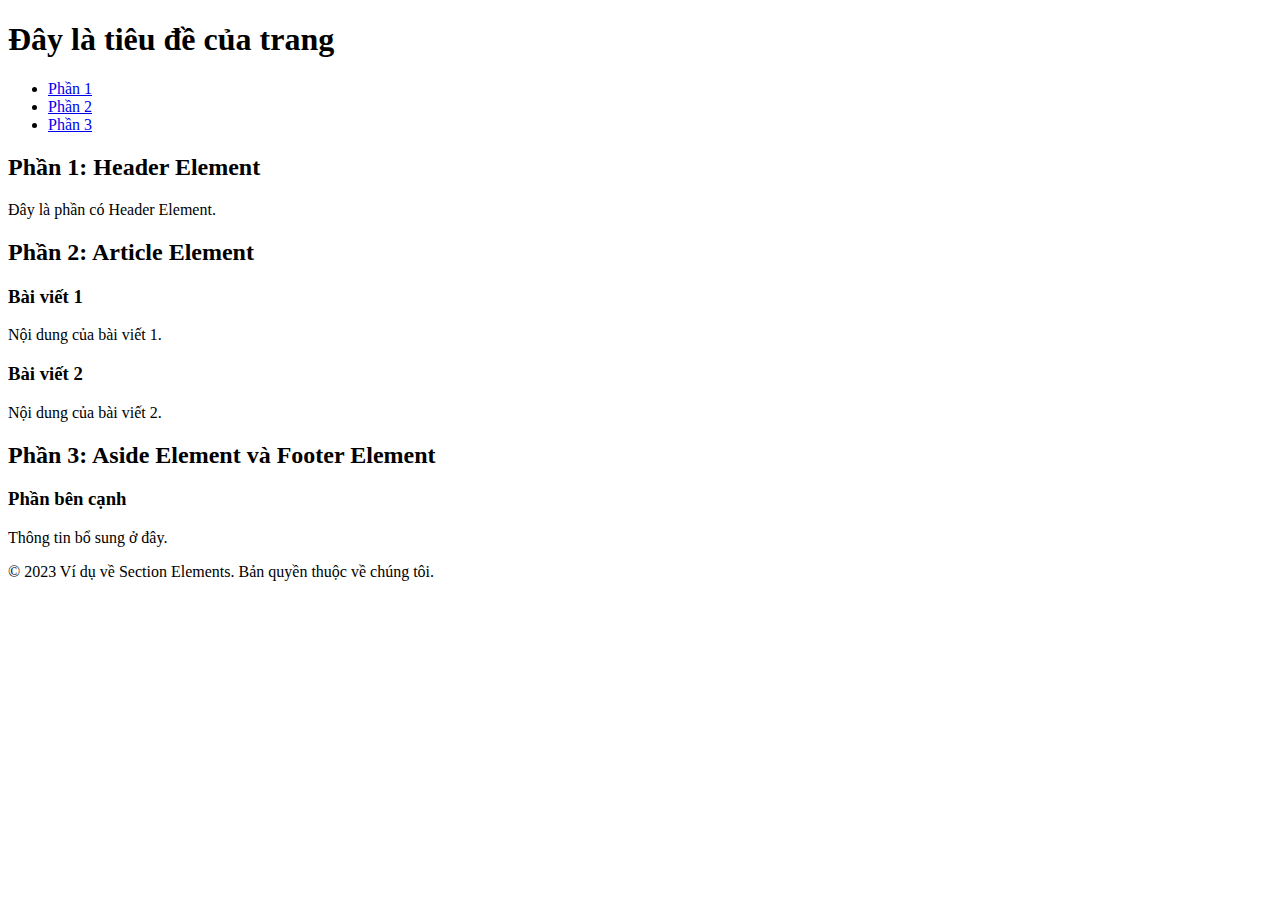
<file: 3.HTML Section Elements/index.html>
<!DOCTYPE html>
<html>

<head>
    <meta charset="UTF-8">
    <title>Ví dụ về Section Elements trong HTML</title>
</head>

<body>
    <header>
        <h1>Đây là tiêu đề của trang</h1>
    </header>

    <nav>
        <ul>
            <li><a href="#section1">Phần 1</a></li>
            <li><a href="#section2">Phần 2</a></li>
            <li><a href="#section3">Phần 3</a></li>
        </ul>
    </nav>

    <main>
        <section id="section1">
            <h2>Phần 1: Header Element</h2>
            <p>Đây là phần có Header Element.</p>
        </section>

        <section id="section2">
            <h2>Phần 2: Article Element</h2>
            <article>
                <h3>Bài viết 1</h3>
                <p>Nội dung của bài viết 1.</p>
            </article>

            <article>
                <h3>Bài viết 2</h3>
                <p>Nội dung của bài viết 2.</p>
            </article>
        </section>

        <section id="section3">
            <h2>Phần 3: Aside Element và Footer Element</h2>
            <aside>
                <h3>Phần bên cạnh</h3>
                <p>Thông tin bổ sung ở đây.</p>
            </aside>

            <footer>
                <p>© 2023 Ví dụ về Section Elements. Bản quyền thuộc về chúng tôi.</p>
            </footer>
        </section>
    </main>

</body>

</html>
</file>
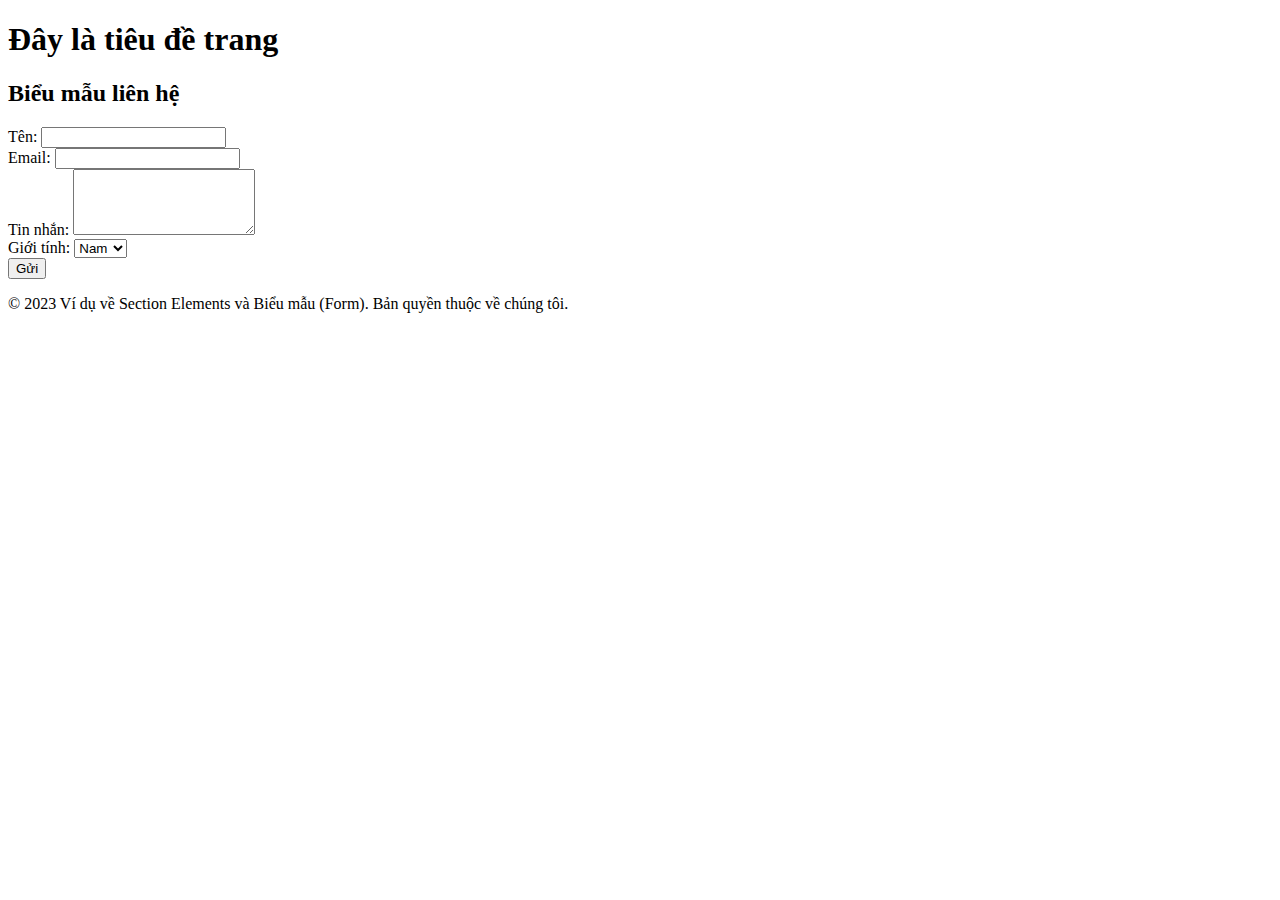
<file: 4.HTML Form Elements/index.html>
<!DOCTYPE html>
<html>

<head>
    <meta charset="UTF-8">
    <title>Ví dụ về Section Elements và Biểu mẫu (Form) trong HTML</title>
</head>

<body>
    <header>
        <h1>Đây là tiêu đề trang</h1>
    </header>

    <section>
        <h2>Biểu mẫu liên hệ</h2>
        <form action="/submit" method="post">
            <label for="name">Tên:</label>
            <input type="text" id="name" name="name" required><br>

            <label for="email">Email:</label>
            <input type="email" id="email" name="email" required><br>

            <label for="message">Tin nhắn:</label>
            <textarea id="message" name="message" rows="4" required></textarea><br>

            <label for="gender">Giới tính:</label>
            <select id="gender" name="gender">
                <option value="male">Nam</option>
                <option value="female">Nữ</option>
                <option value="other">Khác</option>
            </select><br>

            <input type="submit" value="Gửi">
        </form>
    </section>

    <footer>
        <p>© 2023 Ví dụ về Section Elements và Biểu mẫu (Form). Bản quyền thuộc về chúng tôi.</p>
    </footer>

</body>

</html>
</file>
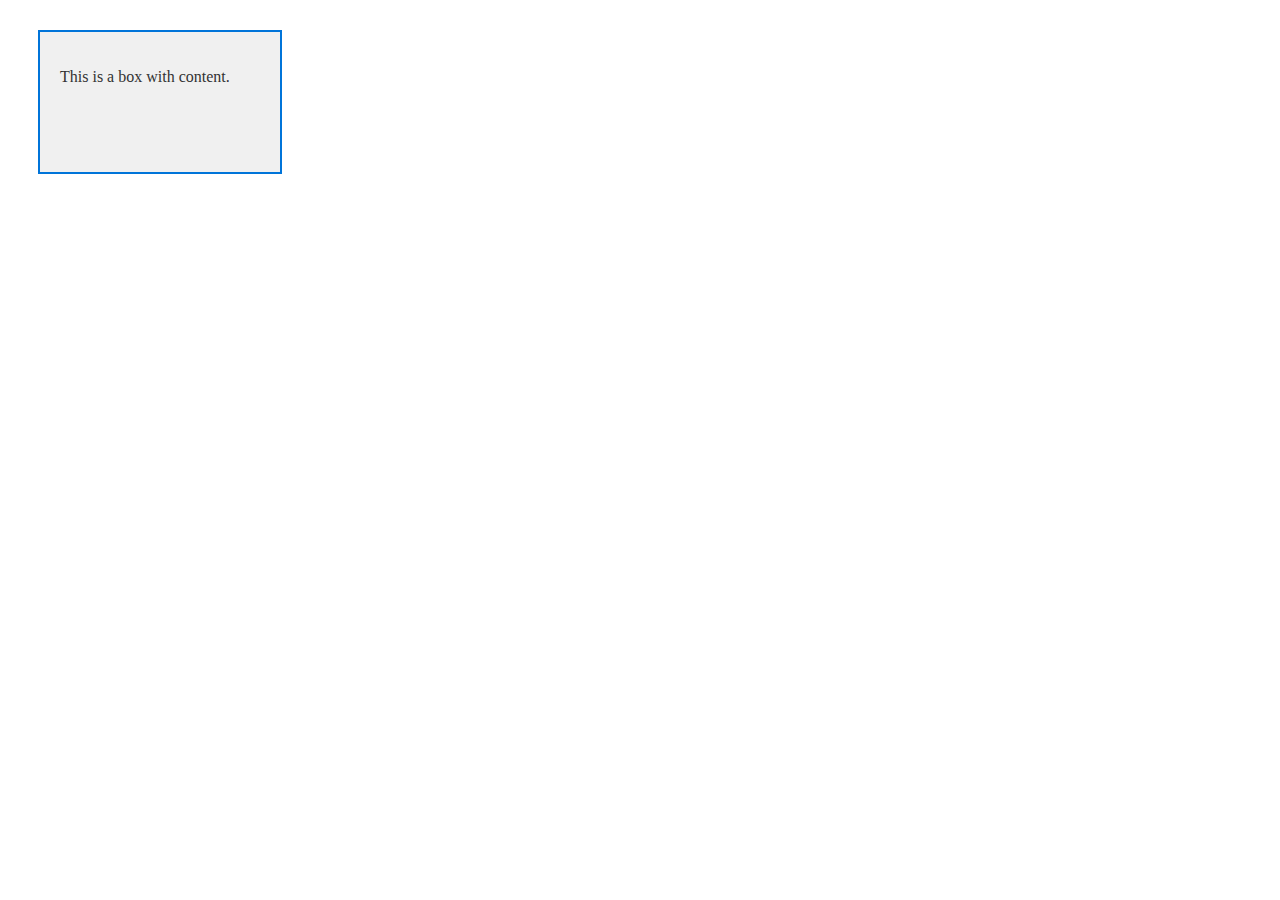
<file: CSS/1.CSS Box Model/index.html>
<!DOCTYPE html>
<html lang="en">
<head>
    <meta charset="UTF-8">
    <meta name="viewport" content="width=device-width, initial-scale=1.0">
    <link rel="stylesheet" href="style.css">
    <title>CSS Box Model Example</title>
</head>
<body>
    <div class="box">
        <p>This is a box with content.</p>
    </div>
</body>
</html>
</file>
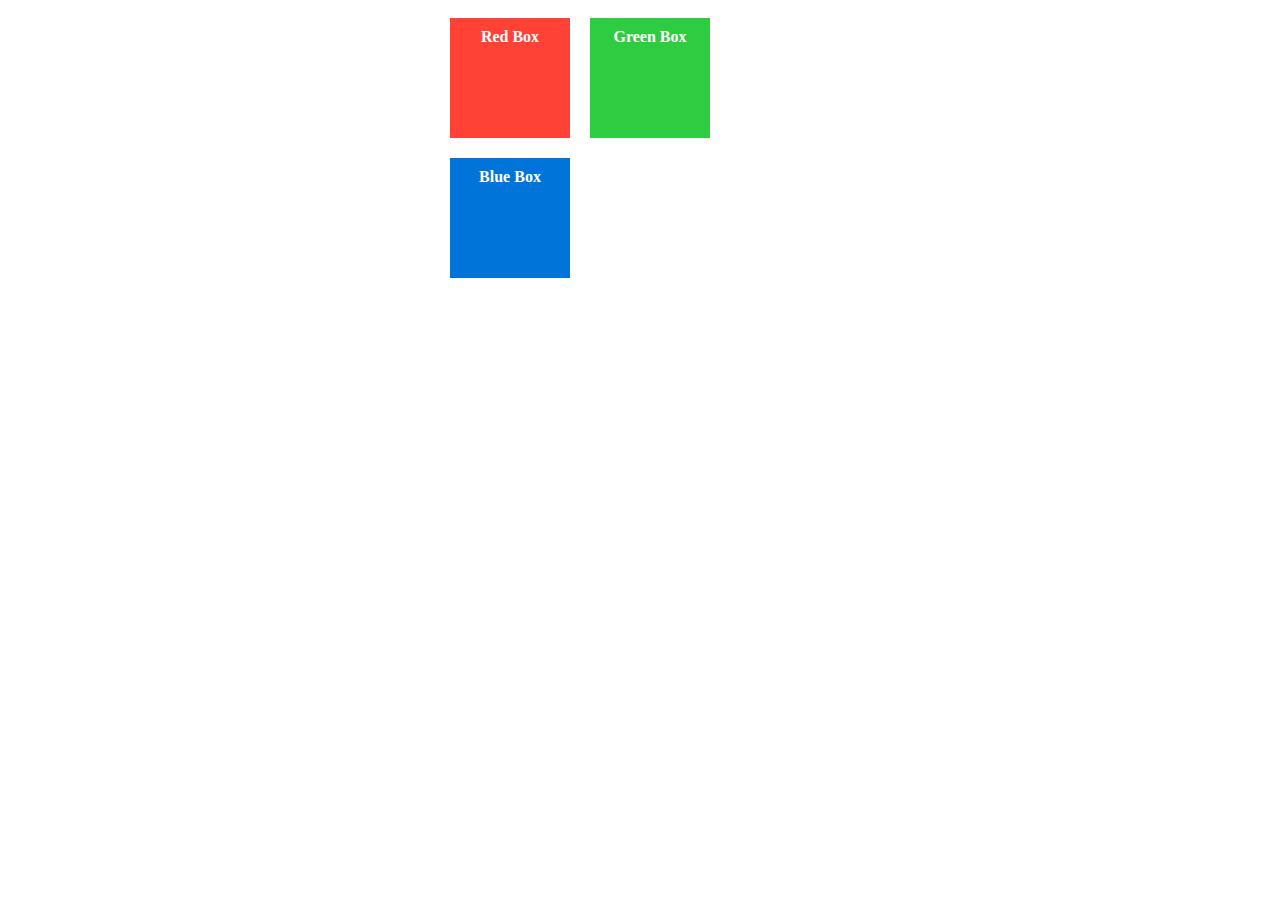
<file: CSS/2.CSS Float/index.html>
<!DOCTYPE html>
<html lang="en">
<head>
    <meta charset="UTF-8">
    <meta name="viewport" content="width=device-width, initial-scale=1.0">
    <link rel="stylesheet" href="style.css">
    <title>CSS Float Property Example</title>
</head>
<body>
    <div class="container">
        <div class="box red">Red Box</div>
        <div class="box green">Green Box</div>
        <div class="box blue">Blue Box</div>
    </div>
</body>
</html>
</file>
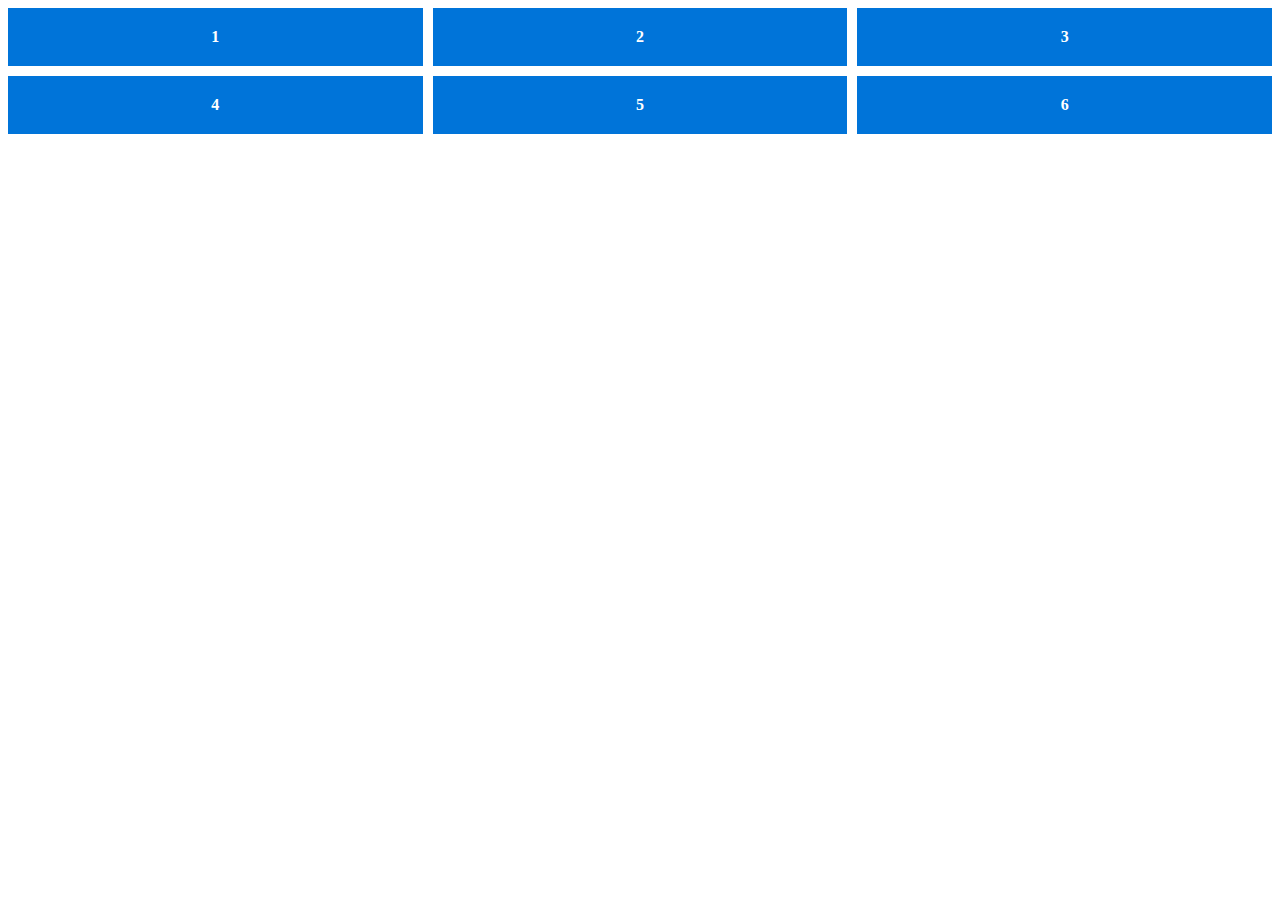
<file: CSS/3.CSS Grid/index.html>
<!DOCTYPE html>
<html lang="en">
<head>
    <meta charset="UTF-8">
    <meta name="viewport" content="width=device-width, initial-scale=1.0">
    <link rel="stylesheet" href="style.css">
    <title>CSS Grid Example</title>
</head>
<body>
    <div class="grid-container">
        <div class="item">1</div>
        <div class="item">2</div>
        <div class="item">3</div>
        <div class="item">4</div>
        <div class="item">5</div>
        <div class="item">6</div>
    </div>
</body>
</html>
</file>
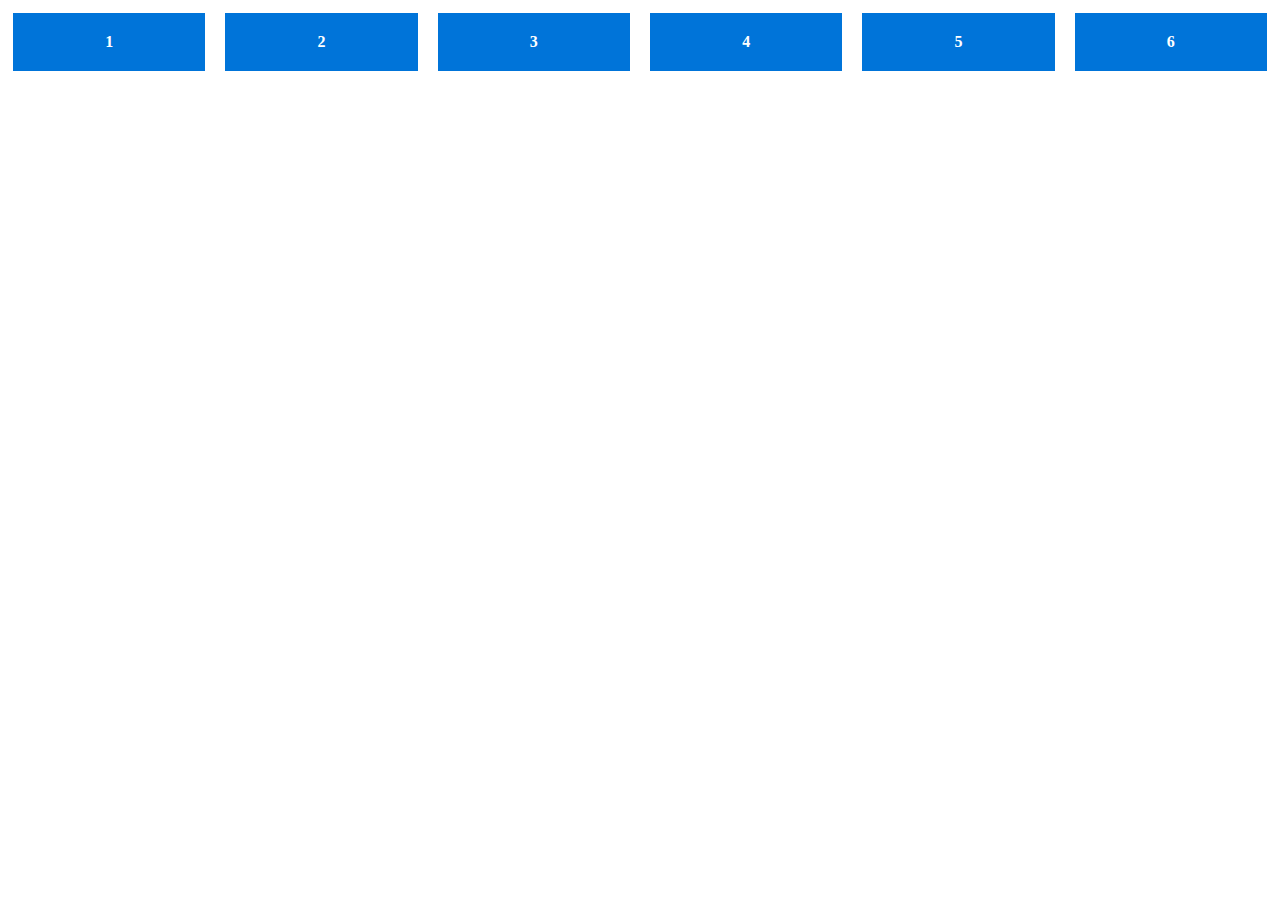
<file: CSS/4.CSS Flexbox/index.html>
<!DOCTYPE html>
<html lang="en">
<head>
    <meta charset="UTF-8">
    <meta name="viewport" content="width=device-width, initial-scale=1.0">
    <link rel="stylesheet" href="style.css">
    <title>CSS Flexbox Example</title>
</head>
<body>
    <div class="flex-container">
        <div class="item">1</div>
        <div class="item">2</div>
        <div class="item">3</div>
        <div class="item">4</div>
        <div class="item">5</div>
        <div class="item">6</div>
    </div>
</body>
</html>
</file>
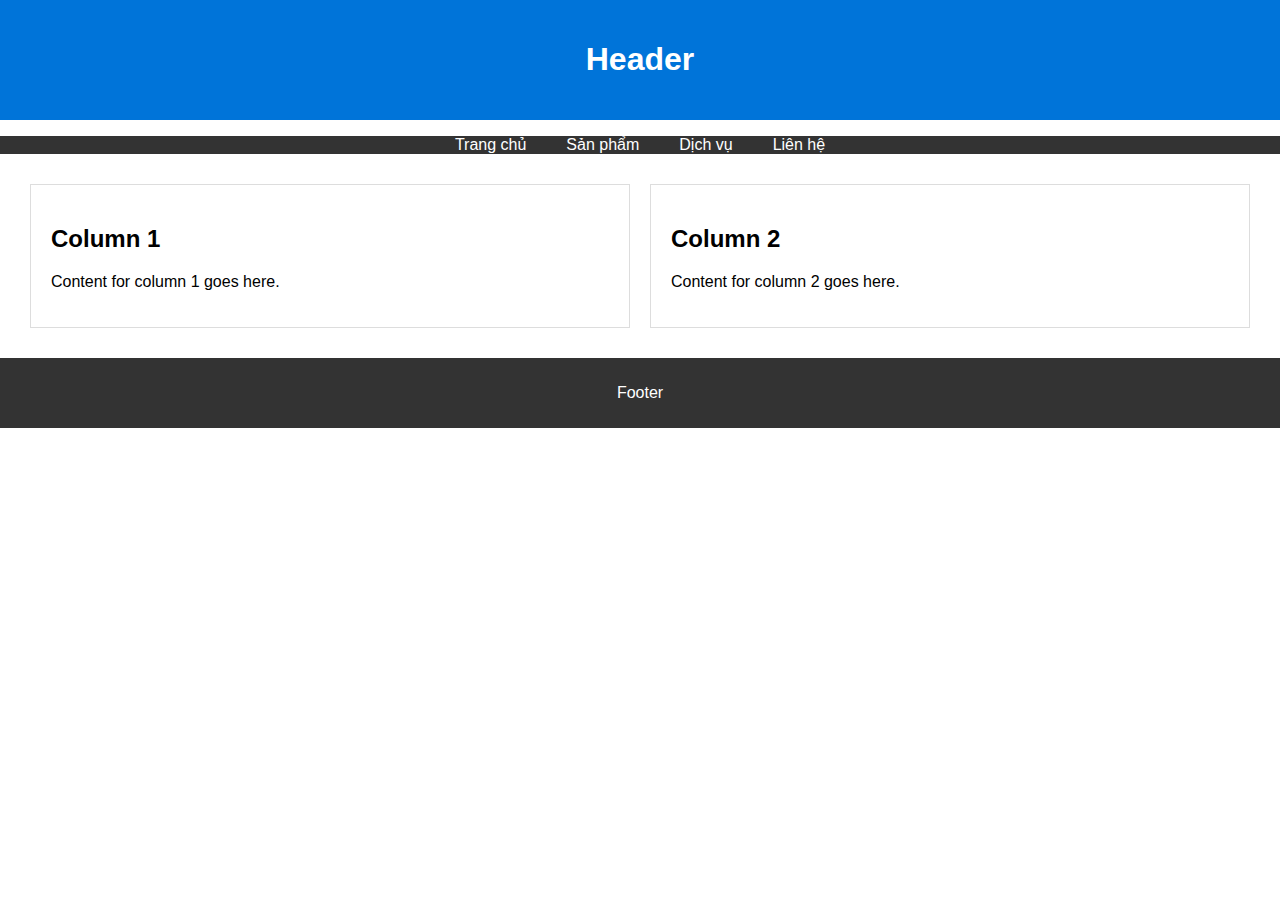
<file: CSS/5.CSS MediaQueries/index.html>
<!DOCTYPE html>
<html lang="en">
<head>
    <meta charset="UTF-8">
    <meta name="viewport" content="width=device-width, initial-scale=1.0">
    <link rel="stylesheet" href="style.css">
    <title>Media Queries Example</title>
</head>
<body>
    <header>
        <h1>Header</h1>
    </header>
    <nav>
        <ul class="menu">
            <li><a href="#">Trang chủ</a></li>
            <li><a href="#">Sản phẩm</a></li>
            <li><a href="#">Dịch vụ</a></li>
            <li><a href="#">Liên hệ</a></li>
        </ul>
    </nav>
    <main>
        <section class="left-column">
            <h2>Column 1</h2>
            <p>Content for column 1 goes here.</p>
        </section>
        <section class="right-column">
            <h2>Column 2</h2>
            <p>Content for column 2 goes here.</p>
        </section>
    </main>
    <footer>
        <p>Footer</p>
    </footer>
</body>
</html>
</file>
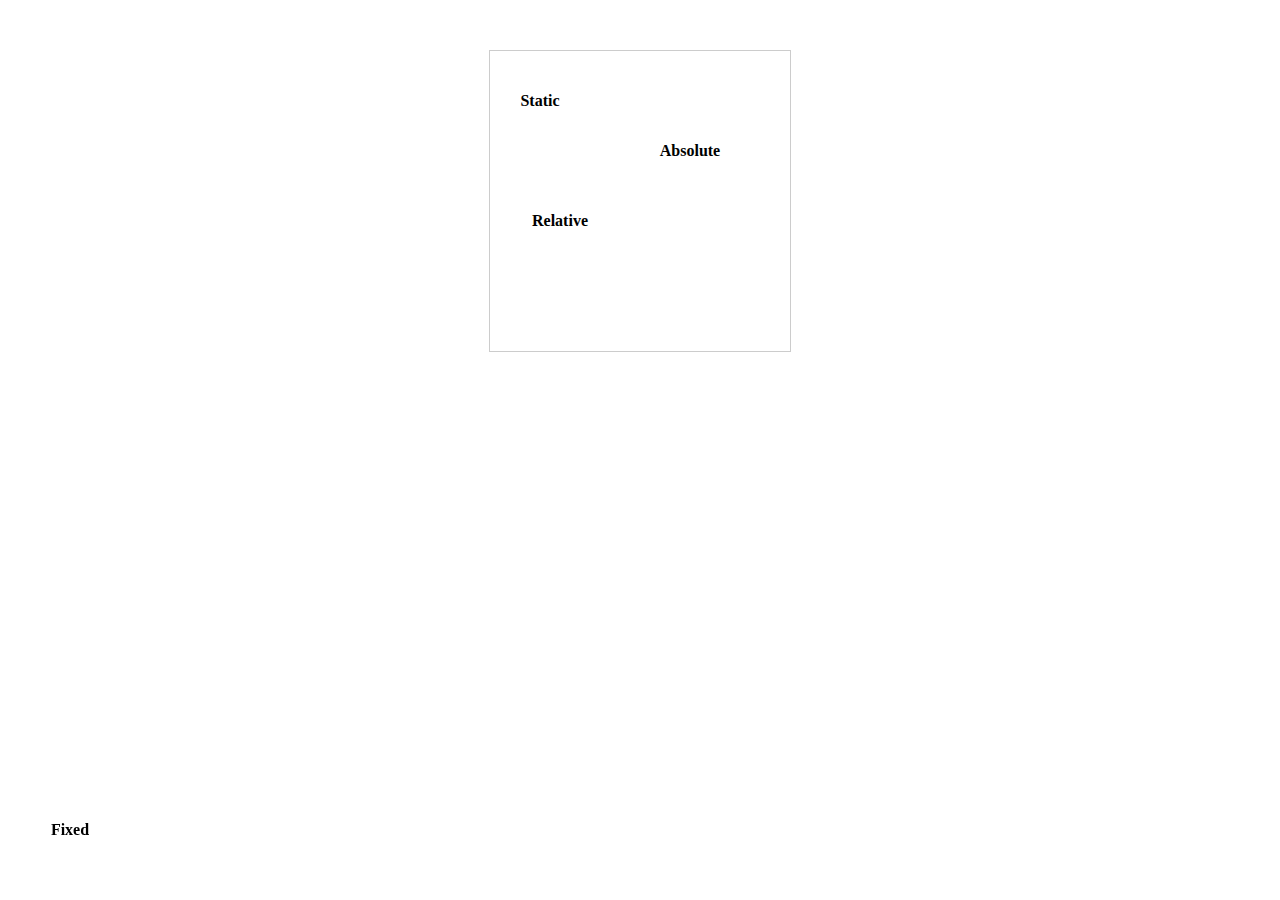
<file: CSS/6.CSS Positioning/index.html>
<!DOCTYPE html>
<html lang="en">
<head>
    <meta charset="UTF-8">
    <meta name="viewport" content="width=device-width, initial-scale=1.0">
    <link rel="stylesheet" href="style.css">
    <title>CSS Positioning Example</title>
</head>
<body>
    <div class="container">
        <div class="box static">Static</div>
        <div class="box relative">Relative</div>
        <div class="box absolute">Absolute</div>
        <div class="box fixed">Fixed</div>
    </div>
</body>
</html>
</file>
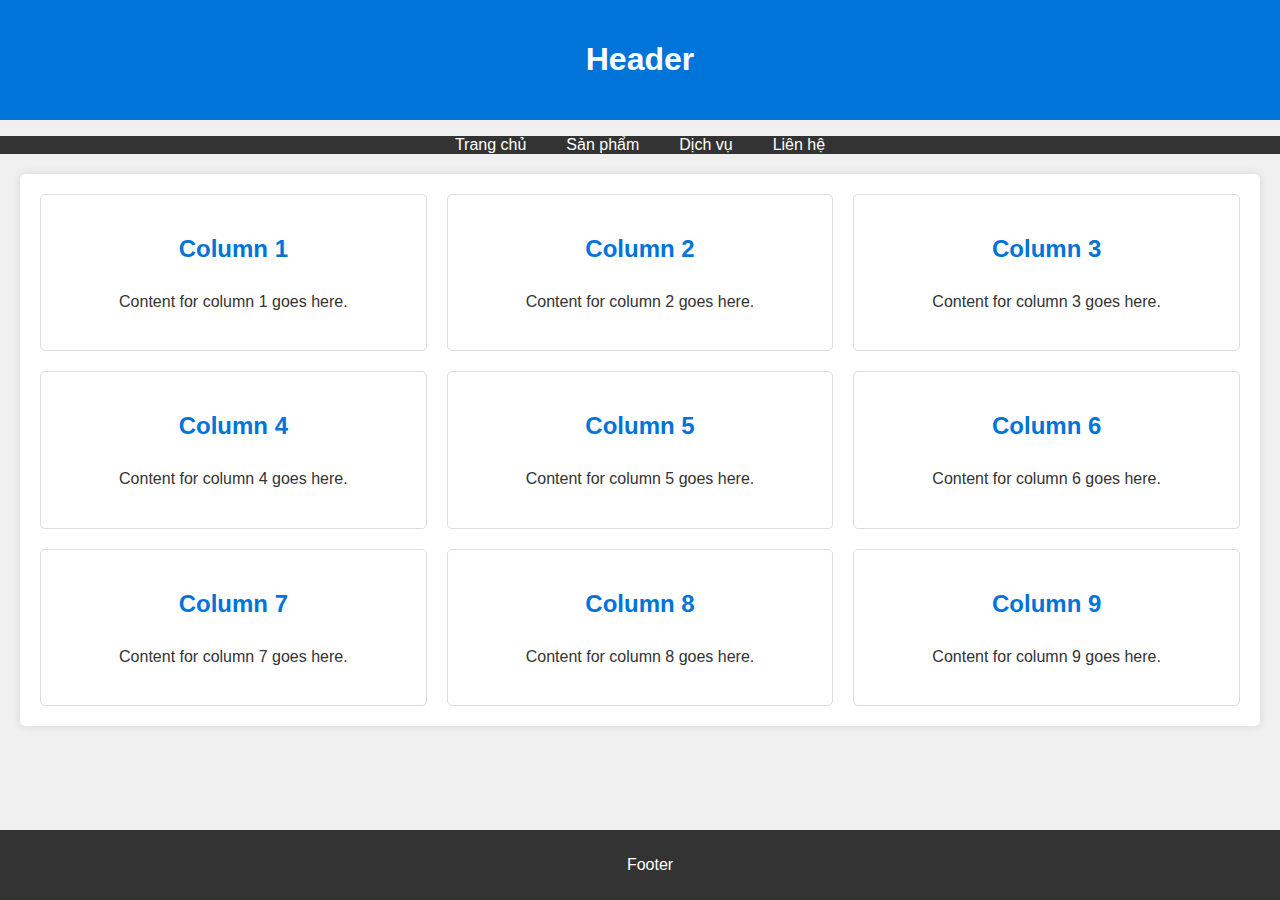
<file: CSS/7.Layout Comprehension/index.html>
<!DOCTYPE html>
<html lang="en">
<head>
    <meta charset="UTF-8">
    <meta name="viewport" content="width=device-width, initial-scale=1.0">
    <link rel="stylesheet" href="style.css">
    <title>Layout Comprehension with Enhanced Grid</title>
</head>
<body>
    <header>
        <h1>Header</h1>
    </header>
    <nav>
        <ul class="menu">
            <li><a href="#">Trang chủ</a></li>
            <li><a href="#">Sản phẩm</a></li>
            <li><a href="#">Dịch vụ</a></li>
            <li><a href="#">Liên hệ</a></li>
        </ul>
    </nav>
    <main>
        <section class="column">
            <h2>Column 1</h2>
            <p>Content for column 1 goes here.</p>
        </section>
        <section class="column">
            <h2>Column 2</h2>
            <p>Content for column 2 goes here.</p>
        </section>
        <section class="column">
            <h2>Column 3</h2>
            <p>Content for column 3 goes here.</p>
        </section>
        <section class="column">
            <h2>Column 4</h2>
            <p>Content for column 4 goes here.</p>
        </section>
        <section class="column">
            <h2>Column 5</h2>
            <p>Content for column 5 goes here.</p>
        </section>
        <section class="column">
            <h2>Column 6</h2>
            <p>Content for column 6 goes here.</p>
        </section>
        <section class="column">
            <h2>Column 7</h2>
            <p>Content for column 7 goes here.</p>
        </section>
        <section class="column">
            <h2>Column 8</h2>
            <p>Content for column 8 goes here.</p>
        </section>
        <section class="column">
            <h2>Column 9</h2>
            <p>Content for column 9 goes here.</p>
        </section>
    </main>
    <footer>
        <p>Footer</p>
    </footer>
</body>
</html>
</file>
<file: CSS/1.CSS Box Model/style.css>
/* style.css */
.box {
    width: 200px;
    height: 100px;
    padding: 20px;
    border: 2px solid #0074d9; /* Màu viền */
    margin: 30px;
    background-color: #f0f0f0; /* Màu nền */
    color: #333; /* Màu chữ */
}

/* Mô phỏng các phần của Box Model */
.content {
    background-color: #f0f0f0; /* Màu nền nội dung */
}

.padding {
    background-color: #f8e71c; /* Màu nền đệm */
}

.border {
    background-color: #ff4136; /* Màu nền viền */
    border: 2px solid #000; /* Màu viền */
}

.margin {
    background-color: #2ecc40; /* Màu nền ngoại viền */
    margin: 30px;
}
</file>
<file: CSS/2.CSS Float/style.css>
/* style.css */
.container {
    width: 400px;
    margin: 0 auto;
}

.box {
    width: 100px;
    height: 100px;
    margin: 10px;
    padding: 10px;
    text-align: center;
    color: white;
    font-weight: bold;
}

.red {
    background-color: #ff4136;
    float: left; /* Phần tử sẽ nổi bên trái */
}

.green {
    background-color: #2ecc40;
    float: left; /* Phần tử sẽ nổi bên trái */
}

.blue {
    background-color: #0074d9;
    float: left; /* Phần tử sẽ nổi bên trái */
}
</file>
<file: CSS/3.CSS Grid/style.css>
/* style.css */
.grid-container {
    display: grid;
    grid-template-columns: repeat(3, 1fr); /* Tạo 3 cột bằng nhau */
    gap: 10px; /* Khoảng cách giữa các phần tử */
}

.item {
    background-color: #0074d9;
    color: white;
    padding: 20px;
    text-align: center;
    font-weight: bold;
}
</file>
<file: CSS/4.CSS Flexbox/style.css>
/* style.css */
.flex-container {
    display: flex;
    flex-wrap: wrap; /* Cho phép các phần tử tràn xuống dòng mới nếu không vừa */
    gap: 10px; /* Khoảng cách giữa các phần tử */
}

.item {
    flex: 1; /* Phần tử tự mở rộng để lấp đầy không gian */
    background-color: #0074d9;
    color: white;
    padding: 20px;
    text-align: center;
    font-weight: bold;
    margin: 5px; /* Khoảng cách giữa các phần tử */
}
</file>
<file: CSS/5.CSS MediaQueries/style.css>
/* style.css */
body {
    font-family: Arial, sans-serif;
    margin: 0;
    padding: 0;
}

header {
    background-color: #0074d9;
    color: white;
    text-align: center;
    padding: 20px;
}

nav {
    background-color: #333;
    color: white;
    text-align: center;
}

.menu {
    list-style-type: none;
    padding: 0;
    display: flex;
    justify-content: center;
}

.menu li {
    margin: 0 20px;
}

a {
    text-decoration: none;
    color: white;
}

main {
    display: flex;
    flex-wrap: wrap;
    justify-content: space-between;
    margin: 20px;
}

.left-column,
.right-column {
    flex: 1;
    padding: 20px;
    border: 1px solid #ddd;
    margin: 10px;
}

footer {
    background-color: #333;
    color: white;
    text-align: center;
    padding: 10px;
}

/* Sử dụng Media Queries để thay đổi bố cục khi màn hình có kích thước nhỏ hơn 600px */
@media (max-width: 600px) {
    main {
        flex-direction: column;
    }

    .left-column,
    .right-column {
        flex: auto;
    }
}
</file>
<file: CSS/6.CSS Positioning/style.css>
/* style.css */
.container {
    position: relative;
    width: 300px;
    height: 300px;
    margin: 50px auto;
    border: 1px solid #ccc;
}

.box {
    width: 100px;
    height: 100px;
    text-align: center;
    line-height: 100px;
    font-weight: bold;
}

.static {
    position: static;
}

.relative {
    position: relative;
    top: 20px;
    left: 20px;
}

.absolute {
    position: absolute;
    top: 50px;
    right: 50px;
}

.fixed {
    position: fixed;
    bottom: 20px;
    left: 20px;
}
</file>
<file: CSS/7.Layout Comprehension/style.css>
/* style.css */
body {
    font-family: Arial, sans-serif;
    margin: 0;
    padding: 0;
    background-color: #f0f0f0;
}

header {
    background-color: #0074d9;
    color: white;
    text-align: center;
    padding: 20px;
}

nav {
    background-color: #333;
    color: white;
    text-align: center;
}

.menu {
    list-style-type: none;
    padding: 0;
    display: flex;
    justify-content: center;
}

.menu li {
    margin: 0 20px;
}

a {
    text-decoration: none;
    color: white;
}

main {
    display: grid;
    grid-template-columns: repeat(3, 1fr); /* 3 cột với tỉ lệ 1:1:1 */
    gap: 20px;
    background-color: #fff;
    padding: 20px;
    margin: 20px;
    box-shadow: 0px 0px 10px rgba(0, 0, 0, 0.1);
    border-radius: 5px;
}

.column {
    display: flex;
    flex-direction: column;
    align-items: center;
    text-align: center;
    padding: 20px;
    border: 1px solid #ddd;
    background-color: #fff;
    border-radius: 5px;
}

.column h2 {
    color: #0074d9;
    font-size: 24px;
    margin-bottom: 10px;
}

.column p {
    font-size: 16px;
    color: #333;
    line-height: 1.6;
}

footer {
    background-color: #333;
    color: white;
    text-align: center;
    padding: 10px;
    position: absolute;
    bottom: 0;
    width: 100%;
}

/* Sử dụng Media Queries để thay đổi bố cục khi màn hình có kích thước nhỏ hơn 600px */
@media (max-width: 600px) {
    main {
        grid-template-columns: repeat(1, 1fr); /* 1 cột cho thiết bị nhỏ hơn 600px */
    }
}
</file>
